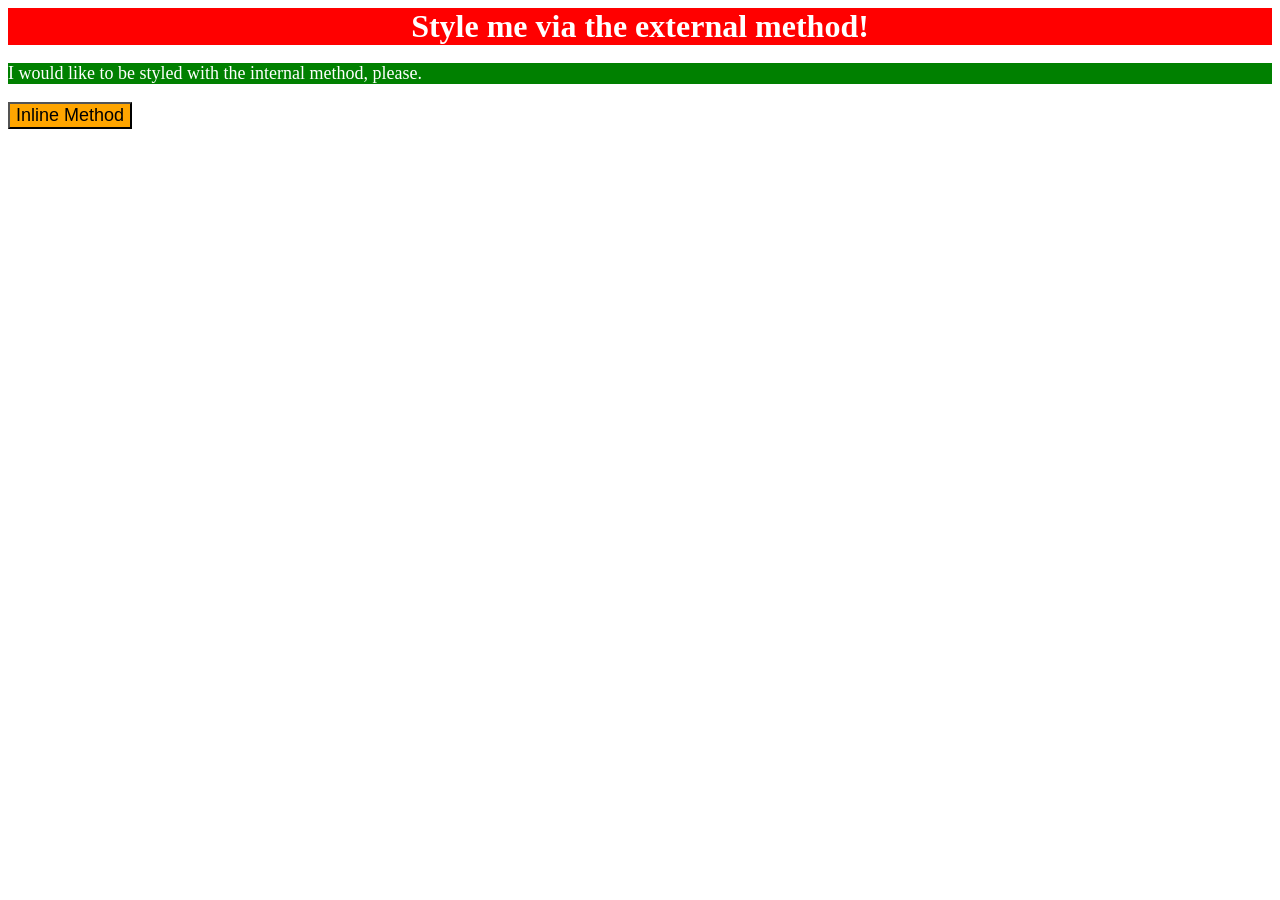
<file: foundations/intro-to-css/01-css-methods/index.html>
<!DOCTYPE html>
<html lang="en">
  <head>
    <style>
      p {
        background-color: green;
        color: white;
        font-size: 18px;
      }
    </style>
    <link rel="stylesheet" href="Style.css">
    <meta charset="UTF-8">
    <meta http-equiv="X-UA-Compatible" content="IE=edge">
    <meta name="viewport" content="width=device-width, initial-scale=1.0">
    <title>Methods for Adding CSS</title>
  </head>
  <body>
    <div>Style me via the external method!</div>
    <p>I would like to be styled with the internal method, please.</p>
    <button style="background-color: orange; font-size: 18px;">Inline Method</button>
  </body>
</html>
</file>
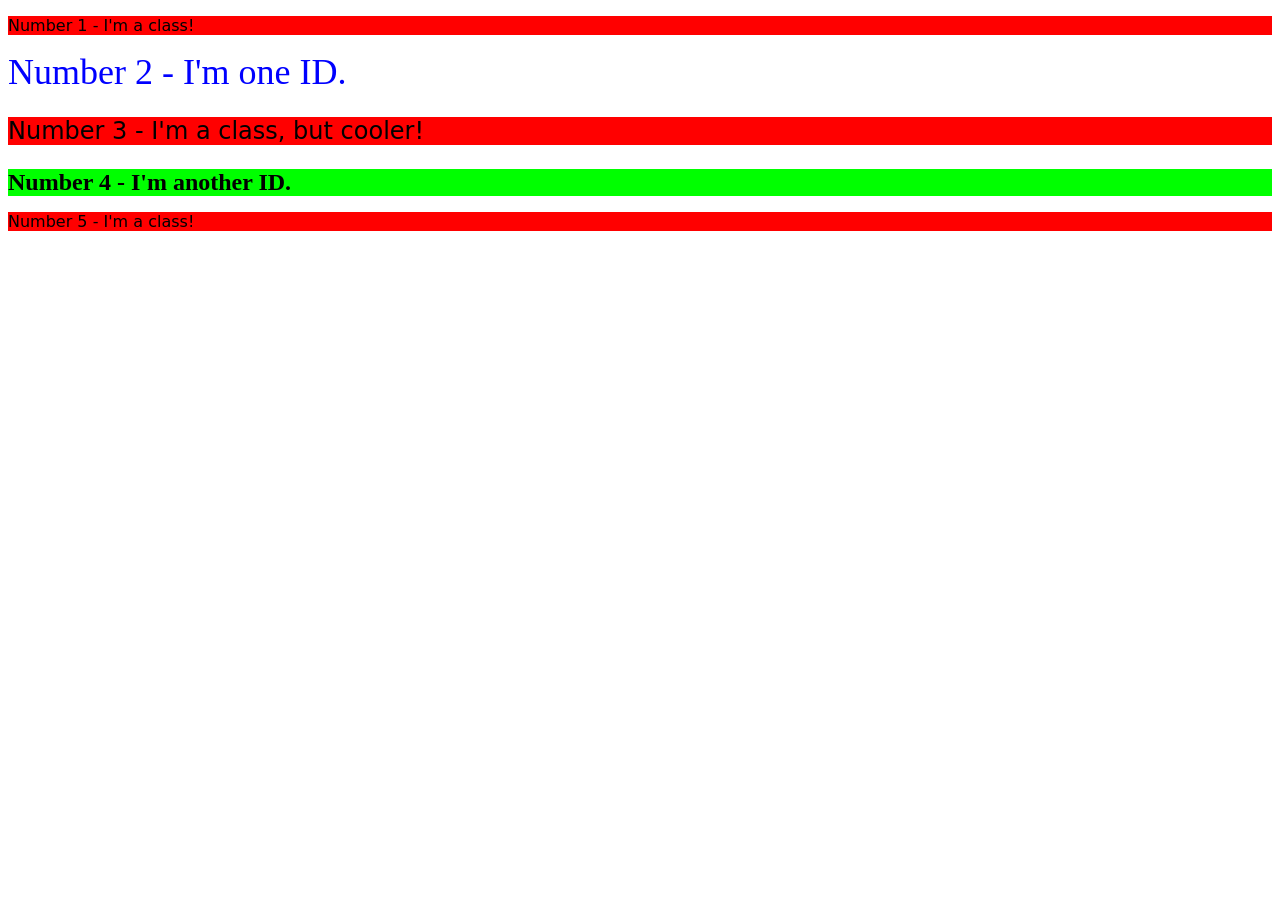
<file: foundations/intro-to-css/02-class-id-selectors/index.html>
<!DOCTYPE html>
<html lang="en">
  <head>
    <meta charset="UTF-8">
    <meta http-equiv="X-UA-Compatible" content="IE=edge">
    <meta name="viewport" content="width=device-width, initial-scale=1.0">
    <title>Class and ID Selectors</title>
    <link rel="stylesheet" href="style.css">
  </head>
  <body>
    <p class="odd">Number 1 - I'm a class!</p>
    <div id="firts">Number 2 - I'm one ID.</div>
    <p class="odd third">Number 3 - I'm a class, but cooler!</p>
    <div id="second">Number 4 - I'm another ID.</div>
    <p class="odd">Number 5 - I'm a class!</p>
  </body>
</html>
</file>
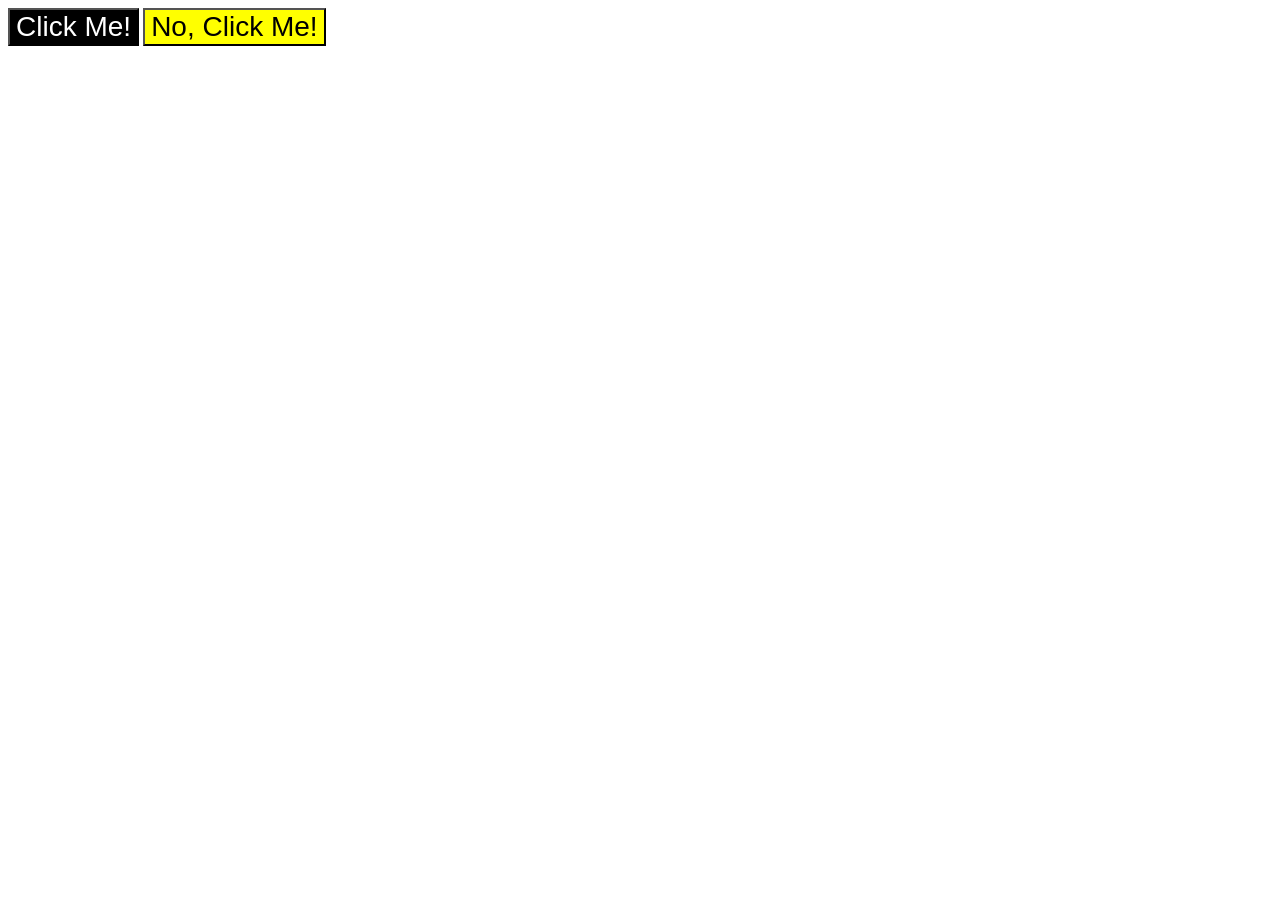
<file: foundations/intro-to-css/03-grouping-selectors/index.html>
<!DOCTYPE html>
<html lang="en">
  <head>
    <meta charset="UTF-8">
    <meta http-equiv="X-UA-Compatible" content="IE=edge">
    <meta name="viewport" content="width=device-width, initial-scale=1.0">
    <title>Grouping Selectors</title>
    <link rel="stylesheet" href="style.css">
  </head>
  <body>
    <button class="clickme one">Click Me!</button>
    <button class="clickme two">No, Click Me!</button>
  </body>
</html>
</file>
<file: foundations/intro-to-css/01-css-methods/Style.css>
div {
    background-color: red;
    color: white;
    font-size: 32px;
    font-weight: bold;
    text-align: center;
}
</file>
<file: foundations/intro-to-css/02-class-id-selectors/style.css>
/* Add CSS Styling */
.odd {
    background-color: rgb(255, 0, 0);
    font-family: Verdana, "DejaVu Sans", sans-serif;
}

#firts {
    color: rgb(0, 0, 255);
    font-size: 36px;
}

#second {
    background-color: rgb(0, 255, 0);
    font-size: 24px;
    font-weight: bold;
}

.odd.third {
    font-size: 24px;
}
</file>
<file: foundations/intro-to-css/03-grouping-selectors/style.css>
/* Add CSS Styling */

.clickme {
    font-size: 28px;
    font-family: Arial, Helvetica, sans-serif;
}

.one {
    background-color: rgb(0, 0, 0);
    color: rgb(255, 255, 255);
}

.two {
    background-color: rgb(255, 255, 0);
}
</file>
